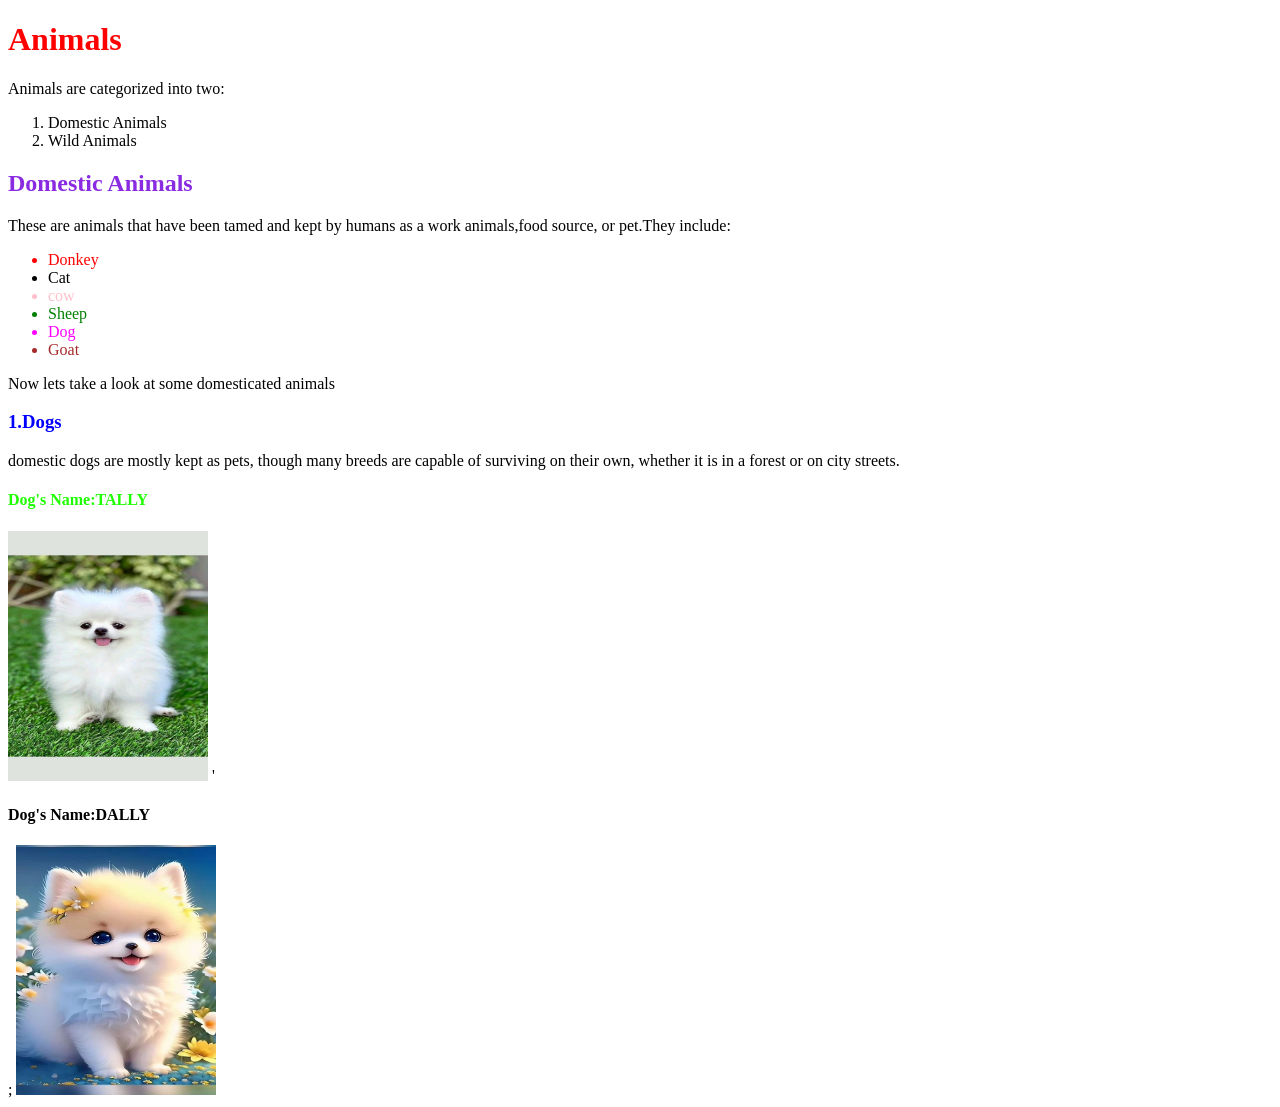
<file: myfirstwebsite.html>
<!DOCTYPE html>
<html>
<head>
<title>ANIMALS</title>
</head>

<body>

<h1 style="color:red"> Animals</h1>
<p> Animals are categorized into two:</p>
<ol>
    <li> Domestic Animals</li>
    <li> Wild  Animals </li>
</ol>
<h2 style="color:blueviolet">  Domestic Animals</h2>

<p> These are animals that have been tamed and kept by humans as a work animals,food source, or pet.They include:</p>
<ul> 
    <li style="color: red;"> Donkey</li>
    <li style="color:black"> Cat</li>
    <li style=" color:pink"> cow</li>
    <li style="color:green"> Sheep</li>
    <li style="color:magenta"> Dog</li>
    <li style="color:brown"> Goat</li>

</ul>
<p> Now lets take a look at some domesticated animals</p>
<h3 style="color:blue"> 1.Dogs</h3>
<p> domestic dogs are mostly kept as pets, though many breeds are capable of surviving on their own, whether it is in a forest or on city streets.</p>
<h4 style="color:rgb(30, 255, 0)">Dog's Name:TALLY</h4>
<img src="Tally.jpg" alt=" cute dog"  style="width:200px;height:250px;">
'
<h4 style="color:palevioletreds">Dog's Name:DALLY</h4>;

<img src="dally.jpg" alt="awesome puppy" style="width:200px;height:250px;">
</body>
</html>
</file>
